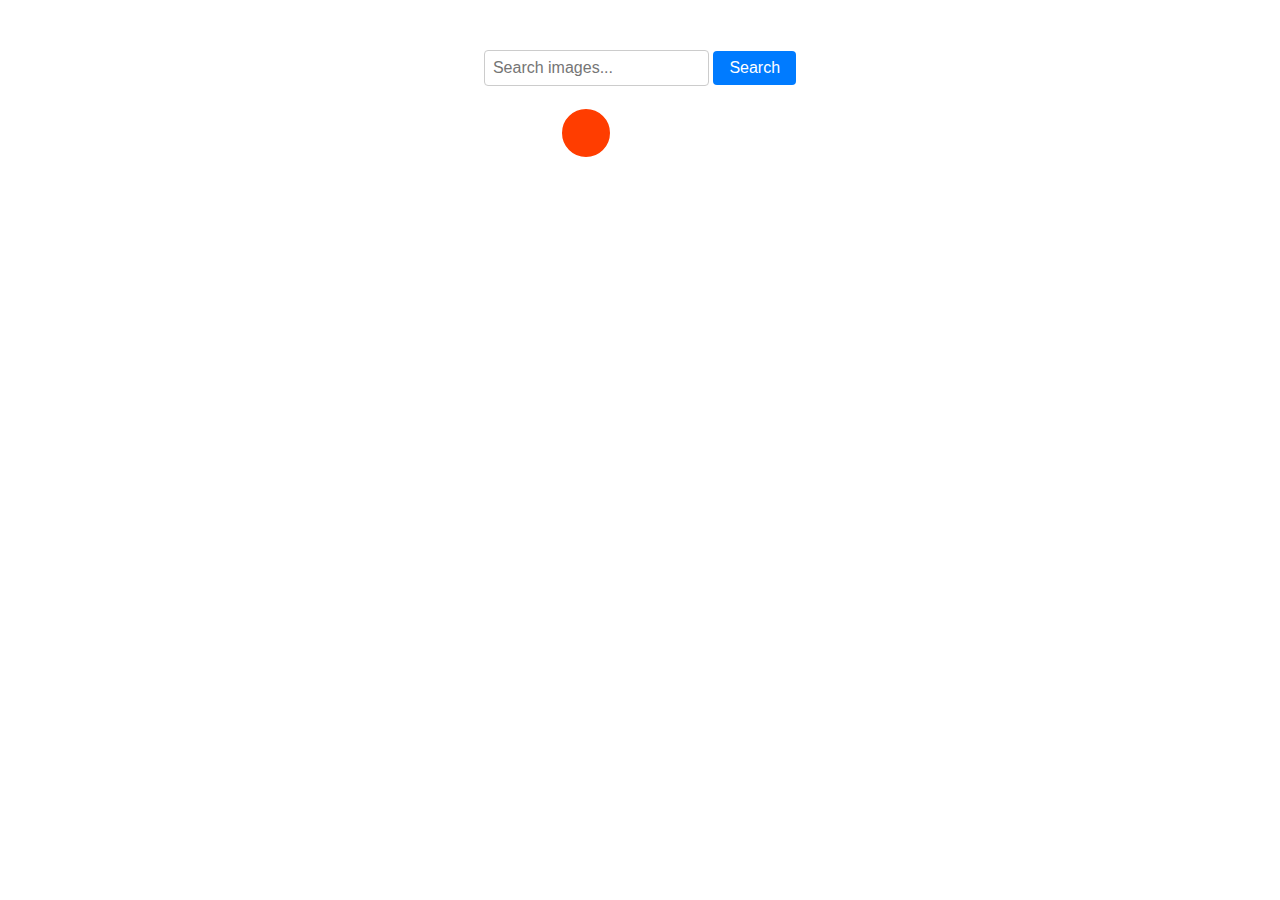
<file: src/index.html>
<!DOCTYPE html>
<html lang="en">
<head>
  <meta charset="UTF-8" />
  <link rel="icon" type="image/svg+xml" href="/favicon.svg" />
  <meta name="viewport" content="width=device-width, initial-scale=1.0" />
  <title>Vanilla App Template</title>
  <link rel="stylesheet" href="./css/styles.css" />
</head>

<body>
    <section>
      <form class="form" name="search_form" autocomplete="off">
        <input type="text" name="search_input" placeholder="Search images..." />
        <button type="submit">Search</button>
          <span class="loader"></span>
      </form>
      <ul class="gallery"></ul>
      <div class="spinner is-hidden"></div>
    </section>
  
  <script type="module" src="./main.js"></script>
</body>
</html>
</file>
<file: src/css/styles.css>
/**
  |============================
  | include css partials with
  | default @import url()
  |============================
*/
@import url('./reset.css');
@import url('./vite-promo.css');
@import url('./header.css');

:root {
  font-family: Inter, Avenir, Helvetica, Arial, sans-serif;
  font-size: 16px;
  line-height: 24px;
  font-weight: 400;

  color: #242424;
  background-color: rgba(255, 255, 255, 0.87);

  font-synthesis: none;
  text-rendering: optimizeLegibility;
  -webkit-font-smoothing: antialiased;
  -moz-osx-font-smoothing: grayscale;
  -webkit-text-size-adjust: 100%;
}
section {
  display: flex;
  flex-direction: column;
  align-items: center;
  margin-top: 50px;
}
.form {
  margin-bottom: 20px;
}

.form input[type="text"] {
  padding: 8px;
  font-size: 16px;
  border: 1px solid #ccc;
  border-radius: 4px;
}

.form button {
  padding: 8px 16px;
  font-size: 16px;
  border: none;
  border-radius: 4px;
  background-color: #007bff;
  color: white;
  cursor: pointer;
}
.gallery {
  display: flex;
  gap: 24px;
  flex-wrap: wrap;
  justify-content: center;
}
.gallery-image {
  width: 360px;
  height: 200px;

}
.spinner {
  border: 4px solid rgba(0, 0, 0, 0.1);
  border-left-color: #007bff;
  border-radius: 50%;
  width: 50px;
  height: 50px;
  animation: spin 1s linear infinite;
}

@keyframes spin {
  to {
    transform: rotate(360deg);
  }
}
.spinner.is-hidden {
  display: none;
}

.loader {
  width: 48px;
  height: 48px;
  border-radius: 50%;
  position: relative;
  transform: rotate(45deg);
  background: #fff;
  bottom: -50px;
  right: 75%;
}

.loader::before {
  content: "";
  box-sizing: border-box;
  position: absolute;
  inset: 0px;
  border-radius: 50%;
  border: 24px solid #FF3D00;
  animation: prixClipFix 2s infinite linear;
}

@keyframes prixClipFix {
  0% {
    clip-path: polygon(50% 50%, 0 0, 0 0, 0 0, 0 0, 0 0)
  }

  25% {
    clip-path: polygon(50% 50%, 0 0, 100% 0, 100% 0, 100% 0, 100% 0)
  }

  50% {
    clip-path: polygon(50% 50%, 0 0, 100% 0, 100% 100%, 100% 100%, 100% 100%)
  }

  75% {
    clip-path: polygon(50% 50%, 0 0, 100% 0, 100% 100%, 0 100%, 0 100%)
  }

  100% {
    clip-path: polygon(50% 50%, 0 0, 100% 0, 100% 100%, 0 100%, 0 0)
  }
}
</file>
